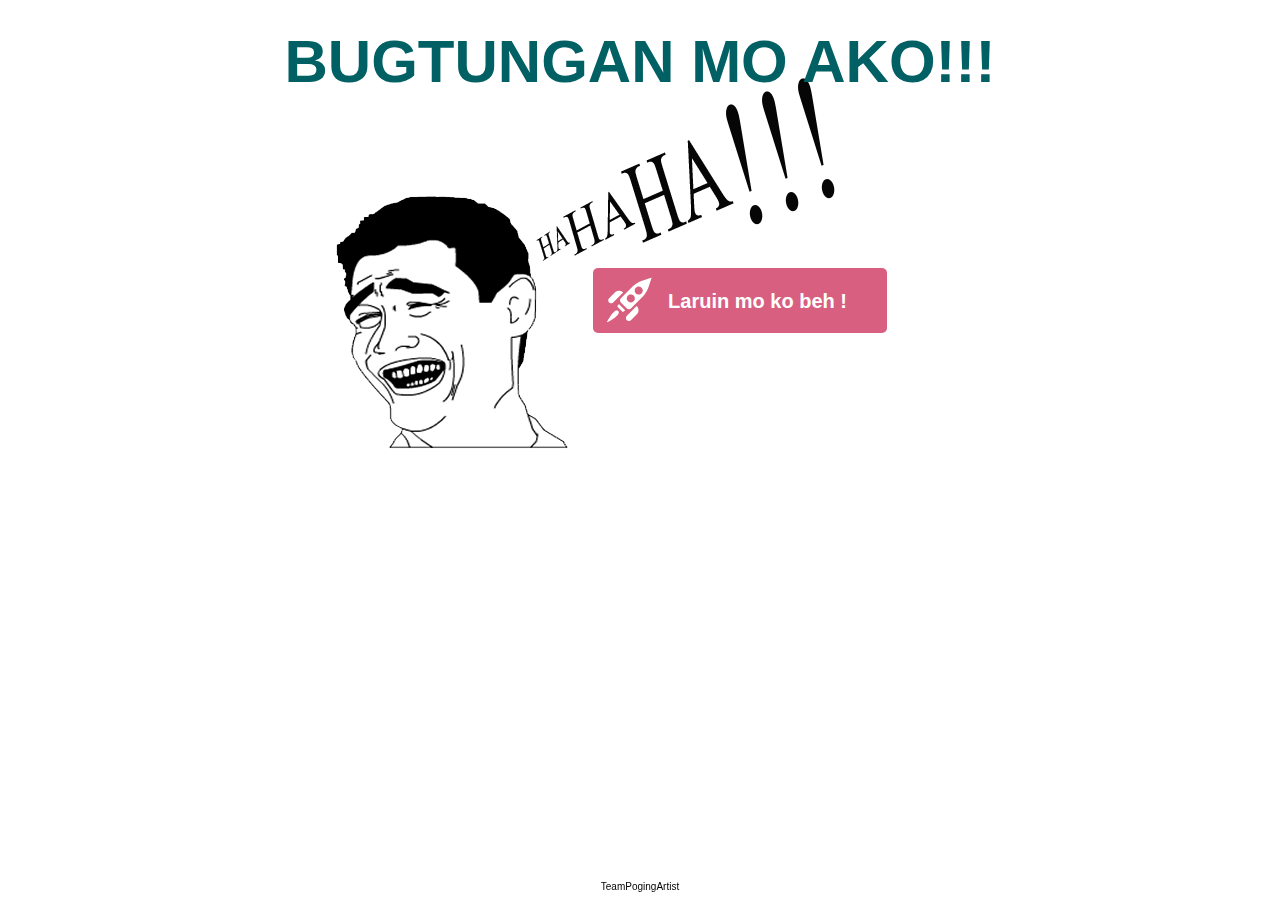
<file: Bugtungan mo Ako !/index.html>
<!DOCTYPE html>
<html>

<head>
    <title>BUGTUNGAN MO AKO!</title>
    <meta name="viewport" content="width=device-width, initial-scale=1">
    <link rel="stylesheet" type="text/css" href="styles.css" />
    <script src="jquery-1.12.1.min.js"></script>
</head>

<body>
    <header>
        <h1>BUGTUNGAN MO AKO!!!</h1>
    </header>
    <div class="progresscontainer hide">
        <div class="progress" id="timeColor">
            <span class="bar" id="timeProgress" style="width: 100%;"></span>
        </div>
    </div>
    <div class="main">

        <br><br><br><br>
        <div>
            <p class="startSection">
                <input type="button" class="btn start" name="start" id="start" value="Laruin mo ko beh !"> </p>
        </div>
        <div class="hide quizsection" id="quizsection">
            <section id="scoreSection">
                <h2>Scores</h2>
                <div class="scoreBlock">
                    <span class="right">
                        <span>Correct: </span>
                        <span id="right">0</span>
                    </span>
                    <span id="time">
                    </span>
                    <span class="wrong">
                        <span>Wrong: </span>
                         <span id="wrong">0</span>
                    </span>
                </div>
            </section>
            <div id="questions" class="questions">
                <div id="question" class="displayquestions">
                </div>
                <div class="buttonContainer">
                    <input type="button" name="start" id="submitAnswer" value="Next Question"  class="buttons"/>
                    <!-- <input type="button" name="start" id="next" value="Next Question" class="buttons"/> -->
                    <input type="button" name="quit" id="quit" value="Quit" class="buttons"/>
                </div>
            </div>
        </div>
    </div>
    <footer>
        <div>
            <p>TeamPogingArtist</p>
        </div>
    </footer>
    <script src="questions.js"></script>
    <script src="cookies.js"></script>
    <script src="app.js"></script>
</body>
<script>
  (function(i,s,o,g,r,a,m){i['GoogleAnalyticsObject']=r;i[r]=i[r]||function(){
  (i[r].q=i[r].q||[]).push(arguments)},i[r].l=1*new Date();a=s.createElement(o),
  m=s.getElementsByTagName(o)[0];a.async=1;a.src=g;m.parentNode.insertBefore(a,m)
  })(window,document,'script','https://www.google-analytics.com/analytics.js','ga');

  ga('create', 'UA-76664010-1', 'auto');
  ga('send', 'pageview');

</script>

</html>
</file>
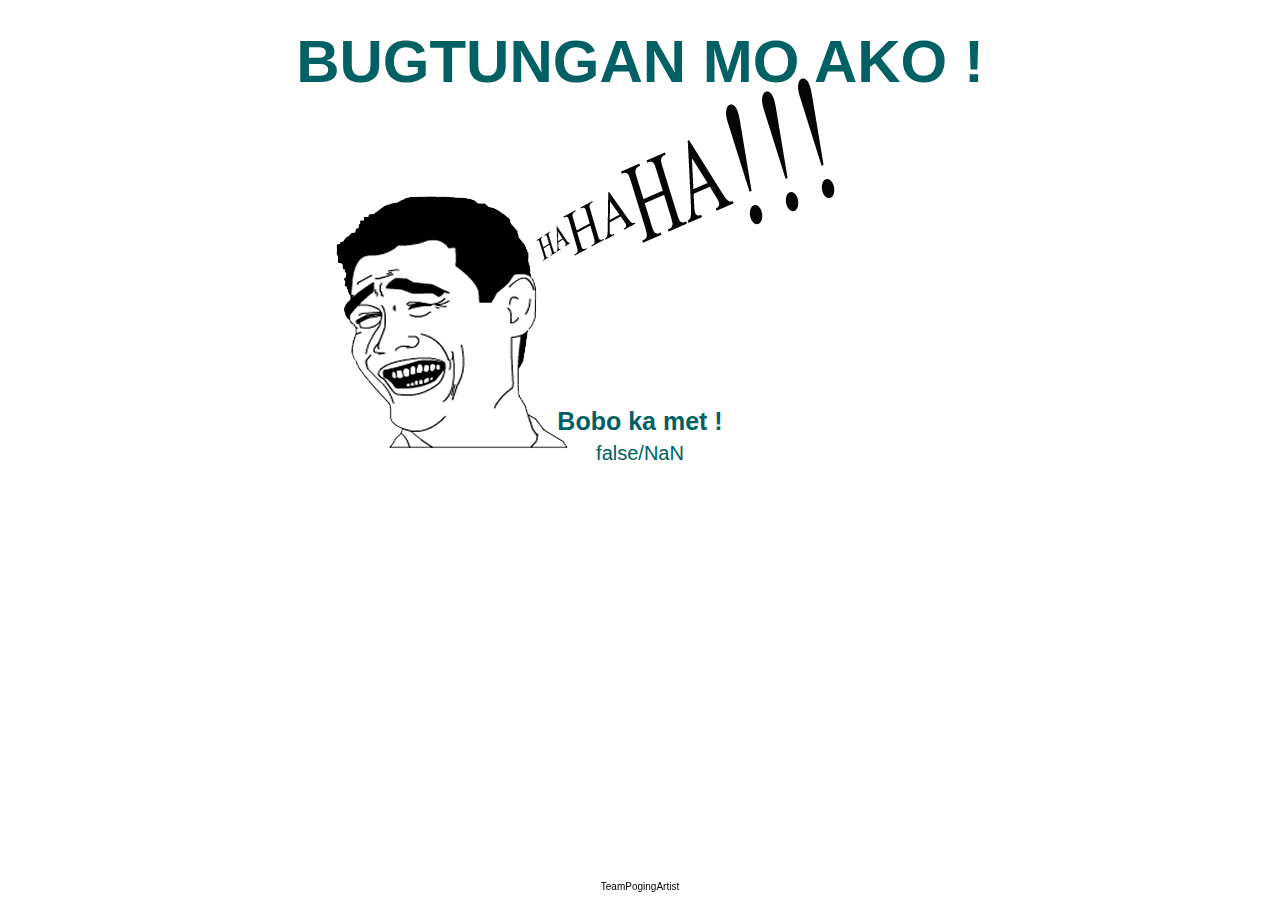
<file: Bugtungan mo Ako !/thankyou.html>
<!DOCTYPE html>
<html>

<head>
    <title>Online Quiz - Thank you!</title>
    <link rel="stylesheet" type="text/css" href="styles.css" />
    <meta name="viewport" content="width=device-width, initial-scale=1">
    <script src="jquery-1.12.1.min.js"></script>
</head>

<body>
    <header>
        <h1>BUGTUNGAN MO AKO !</h1>
    </header>
    <div class="main">
    <BR><BR><BR><br><BR><BR><br><BR><BR><br><BR><BR><br><BR><br>
    <section>
        <h1 style="text-align:center; font-size:25px;">Bobo ka met !</h1>
        
            <div style="text-align:center; font-size: 20px;" id="score"></div>
    
    </section>
    </div>
        <footer>
        <div>
            <p>TeamPogingArtist</p>
        </div>
    </footer>
    <script type="text/javascript">
    function getQueryVariable(variable) {
        var query = window.location.search.substring(1);
        var vars = query.split("&");
        for (var i = 0; i < vars.length; i++) {
            var pair = vars[i].split("=");
            if (pair[0] == variable) {
                return pair[1];
            }
        }
        return (false);
    }

    var correct = getQueryVariable('correct');
    var wrong = getQueryVariable('wrong');

    $("#score").html(correct + '/' + (parseInt(correct) + parseInt(wrong)));

    </script>
    <script>
  (function(i,s,o,g,r,a,m){i['GoogleAnalyticsObject']=r;i[r]=i[r]||function(){
  (i[r].q=i[r].q||[]).push(arguments)},i[r].l=1*new Date();a=s.createElement(o),
  m=s.getElementsByTagName(o)[0];a.async=1;a.src=g;m.parentNode.insertBefore(a,m)
  })(window,document,'script','https://www.google-analytics.com/analytics.js','ga');

  ga('create', 'UA-76664010-1', 'auto');
  ga('send', 'pageview');

</script>
</body>

</html>
</file>
<file: Bugtungan mo Ako !/styles.css>
body {
    font-family: Helvetica Neue, Arial, sans-serif;
    font-size: 14px;
    margin: 0;
    color: #444;
    line-height: 1.4;
    background: url(images/du30.png);

}

p,
h1,
h2,
h3,
h4,
h5,
h6,
section {
    display: block;
    margin: 0;
    padding: 0;
}

.main {
	margin: 20px auto;
	width: 780px;
	background-color: transparent;
    min-height: 430px;
    border-radius: 4px;
}

.hide {
    display: none !important;
}


body{
	background:url(images/GameOver.png) no-repeat center ;
	background-attachment: cover;
	color:#006064;
}
header{
	height:50px;
	padding:20px;
	font-size: 30px;
	text-align: center;
}
header h2{
	font-size: 18px;
}
.startSection {
	margin-top: 60px;
	text-align: center;
	margin-left: 200px;
}
.intro{
	font-size: 12px;
	padding: 10px 20px;
	    border-bottom: 1px solid #CCC;
}
.intro span{
	padding: 4px;
}

.date{
	display: inline-block;
	float: right;
}

footer{
	color:black;
	bottom: 0px;
	position: fixed;
	width: 100%;
	height: 20px;
	font-size: 10px;
	text-align: center;
}

.btn {
    border: none;
    color: #ffffff;
    display: inline-block;
    float: none;
    font-size: 20px;
    font-weight: bold;
    line-height: 39px;
    outline: none;
    padding: 6px 40px 6px 40px;
    text-shadow: none;
    margin: 20px 0 0 0;
    width: auto;
    white-space: nowrap;
    background-color: #d85f7f;
    border-radius: 5px;
    cursor: pointer;
}

.btn:hover {
	background-color: #ba4564;
	background-position: 28px -9px;
}

.start {
    transition: background-position 0.5s ease;
    background: #d85f7f url(images/plane.png) no-repeat 14px 9px;
    padding: 14px 40px 12px 75px;
}

.bar {
    border-radius: 0px;
    background: #01c37b;
    display: block;
    height: 10px;
    width: 100%;
    transition: width 0.5s ease !important;
}

.progress {
    background: #ff1200;
    height: 10px;
    padding: 0px;
}

.questions{
	padding:20px;
	background-color: #ff3;
}
.displayquestions{
	font-size: 20px;
}

.displayquestions p{
	margin: 10px;
}

.displayquestions ul{
	list-style: none;
	margin: 0;
    padding: 10px;
}

.displayquestions ul li {
	margin:0;
	padding:0;
}

.displayquestions ul label{
	background:#BDBDBD;
	padding: 10px;
	width: 500px;
	margin: 0px;
	margin-bottom: 15px;
	border-radius: 5px;
	display: block;
	cursor: pointer;
}

.displayquestions ul li input[type=radio]{
	display: none;
}

.displayquestions input[type=radio]:checked + label {
	background:#00695C;
	color: #fff;
}

.displayquestions p input{
	width: 300px;
	margin: 20px 0px 50px 0px;
	border-radius: 5px;
	height: 50px;
	font-size: 15px;
	border: 1px solid #ccc;
}


#scoreSection{
	font-size: 12px;
	border-bottom: solid #00695C;
	clear: both;
	padding: 10px 20px;
	background-color: #ddf;
}
.scoreBlock{
	font-size: 25px;
	text-align: center;	
}
.scoreBlock:after {
    display: block;
    content: ' ';
    clear: both;
}


.right{
	display: inline-block;
	float: left;
}

.wrong{
	display: inline-block;
	float: right;
}

#right, #wrong {
	display: inline-block;
    color: #fff;
	border-radius: 5px;
    padding: 2px 7px;
}

#right {
	background: #01c37b;
}

#wrong {
	background: #ff1200;
}

.displayquestions ul label:hover{
	background:#00695C;
	color: white;
}

.buttons{
    background: #26A69A;
    height: 50px;
    margin-right: 20px;
    width: 200px;
    color: white;
    font-size: 20px;
    border: none;
    border-radius: 5px;
    cursor: pointer;
}

.buttons:hover{
	background:#00695C;
	color: #E8F5E9;
}

.buttonContainer{
	margin: 20px 0 0 10px;
}


/* mobiles Portrait and Landscape */

@media only screen and (min-device-width: 320px) and (max-device-width: 640px) and (-webkit-min-device-pixel-ratio: 2) {
	
	body {
		background: url(images/GameOver.png);
	}
	.main {
		max-width:100%;
		background: url(images/GameOver.png);
		height: auto;
	}

	header {
		border-bottom: 1px solid #ccc;
	}

	.intro{
	    font-size: 10px;
	}
	.date{
		font-size: 12px;
	}
	.displayquestions p input {
	    width: 200px;	
	}
.scoreBlock{
	    font-size: 12px;
}
	.startSection {
	    margin-top: 60px;
	    text-align: left;
	    margin-left: 45px;
	}
	.buttons{
    width: 100px;
    font-size: 13px;
    margin-left: 2px;
	}
	.displayquestions ul label {
    max-width: 200px;
	}
	.buttonContainer{
		margin-top: 20px;
	}
	footer{
		font-size: 10px;
		bottom: 0px;
	}

}
</file>
